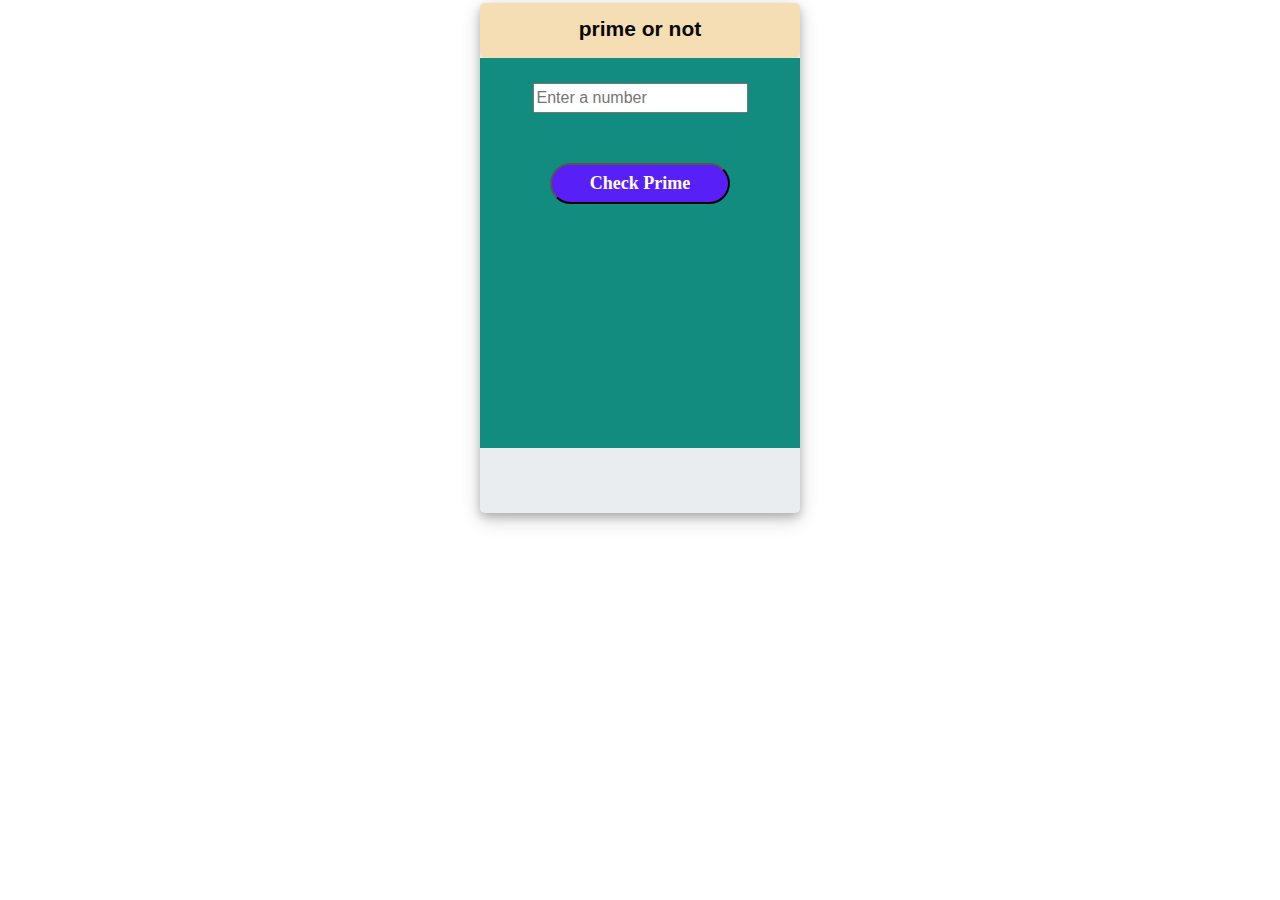
<file: qs1/index.html>
<!DOCTYPE html>
<html>
<head>
    <link rel="stylesheet" type="text/css" href="style.css">
  <script type="text/javascript" src="script.js"></script>
  <link rel="stylesheet" href="https://maxcdn.bootstrapcdn.com/bootstrap/4.4.1/css/bootstrap.min.css">
</head>
<body>
    <div class="col-sm-12  container ">
		
        <div id="calculator">
			<div id="heading">
				<p id="hd">prime or not </p>
            </div>
            <div id="body">
				<div id="head">
				
				</div> 
  
  <form id="form" action="submit" >
    <input id="input" type="number" placeholder="Enter a number">
    <button id="button" type="submit">Check Prime</button>
  </form>
  <p id="solution"></p>
</div>
</body>
</html>
</file>
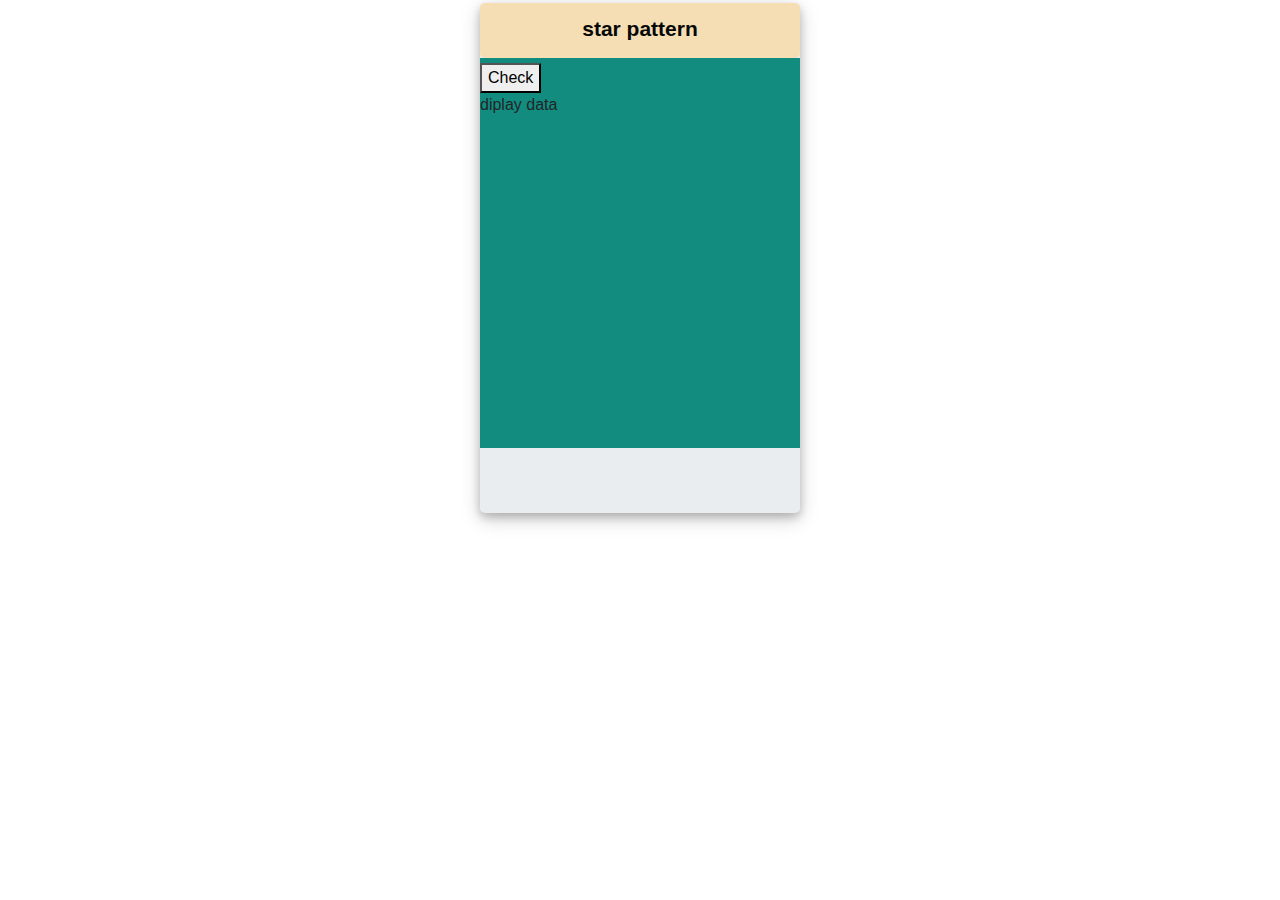
<file: qs10/index.html>
<!DOCTYPE html>
<html>
<head>
    <link rel="stylesheet" type="text/css" href="style.css">
  <script type="text/javascript" src="script.js"></script>
  <link rel="stylesheet" href="https://maxcdn.bootstrapcdn.com/bootstrap/4.4.1/css/bootstrap.min.css">
</head>
<body>
    <div class="col-sm-12  container ">
		
        <div id="calculator">
			<div id="heading">
				<p id="hd"> star pattern</p>
            </div>
            <div id="body">
				<div id="head">
				
                    <div id="qns10">
                        <button onclick="print();">Check</button>
                        <div id="displaydata10">diplay data</div>
                
                    </div>
                </body>
                </html>
</file>
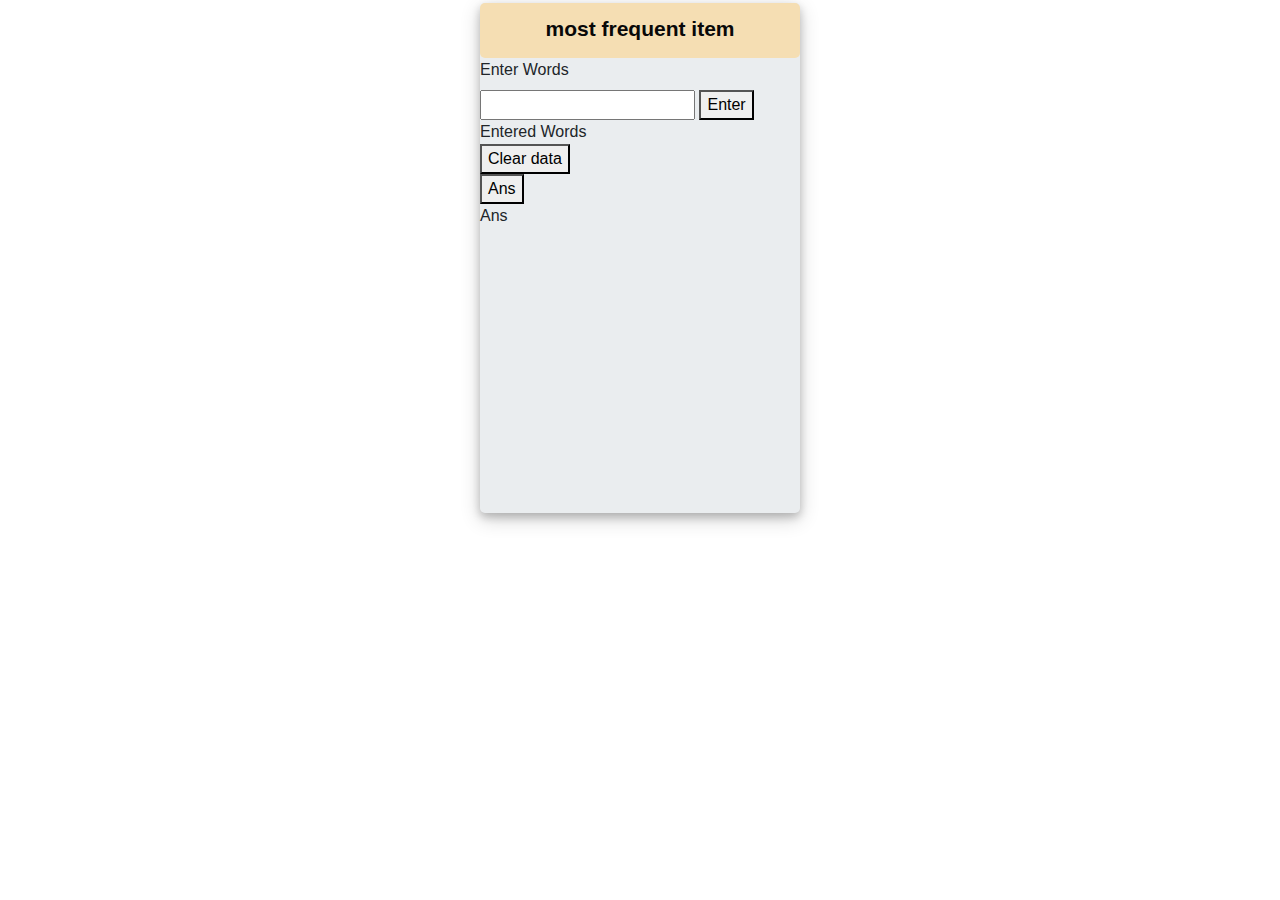
<file: qs2/index.html>
<!DOCTYPE html>
<html>
<head>
    <link rel="stylesheet" type="text/css" href="style.css">
  <script type="text/javascript" src="script.js"></script>
  <link rel="stylesheet" href="https://maxcdn.bootstrapcdn.com/bootstrap/4.4.1/css/bootstrap.min.css">
</head>
<body>
    <div class="col-sm-12  container ">
		
        <div id="calculator">
			<div id="heading">
				<p id="hd"> most frequent item  </p>
            </div>
            <div>
                <form onsubmit="return arrayin()">
                    <label>Enter Words </label><br>
                    <input type="text" id="input">
                    <button type="submit">Enter</button>
                </form>
                <div id="data">Entered Words</div>
                <button onclick="clearall();">Clear data</button><br>
                <button onclick="frequent();">Ans</button>
                <div id="ansdata">Ans</div>
            </div>
        </body>
        </html>
</file>
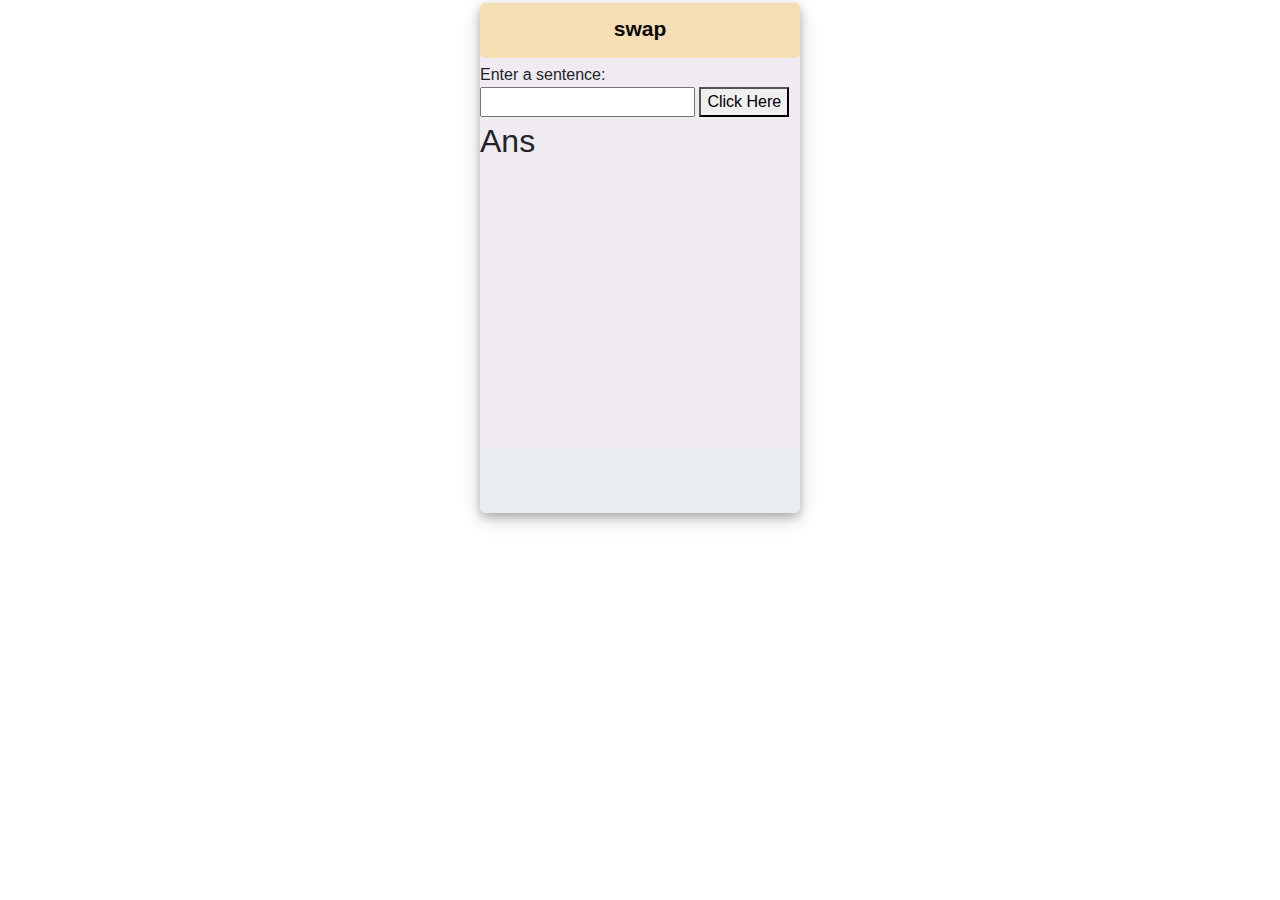
<file: qs3/index.html>
<!DOCTYPE html>
<html>
<head>
    <link rel="stylesheet" type="text/css" href="style.css">
  <script type="text/javascript" src="script.js"></script>
  <link rel="stylesheet" href="https://maxcdn.bootstrapcdn.com/bootstrap/4.4.1/css/bootstrap.min.css">
</head>
<body>
    <div class="col-sm-12  container ">
		
        <div id="calculator">
			<div id="heading">
				<p id="hd"> swap </p>
            </div>
            <div id="body">
				<div id="head">
				
                </div> 
Enter a sentence: <input type="text" id="_input"/>

<button onclick="myFunction ()"> Click Here </button>
<div id="demo">Ans</div>

</body>
</html>
</file>
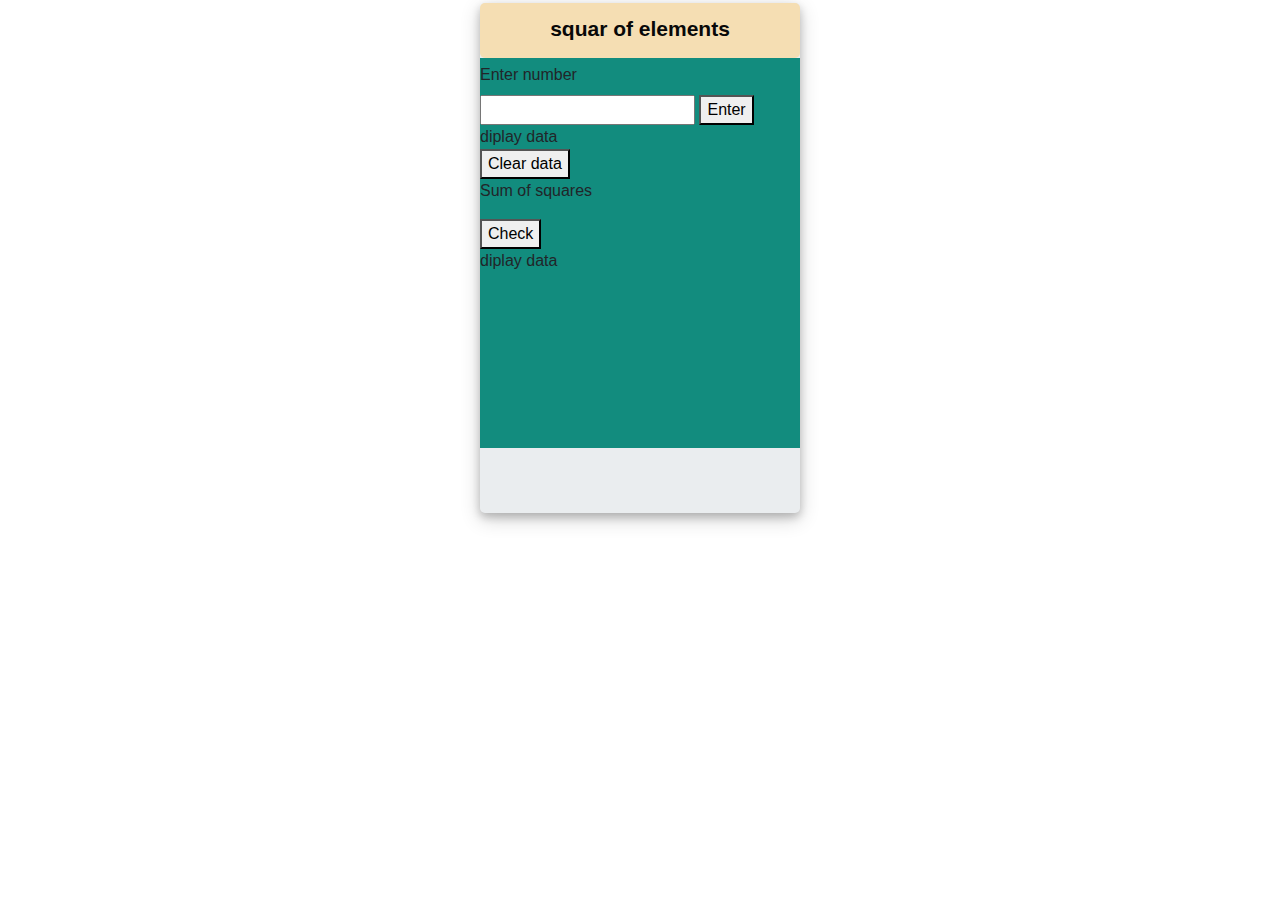
<file: qs4/index.html>
<!DOCTYPE html>
<html>
<head>
    <link rel="stylesheet" type="text/css" href="style.css">
  <script type="text/javascript" src="script.js"></script>
  <link rel="stylesheet" href="https://maxcdn.bootstrapcdn.com/bootstrap/4.4.1/css/bootstrap.min.css">
</head>
<body>
    <div class="col-sm-12  container ">
		
        <div id="calculator">
			<div id="heading">
				<p id="hd">squar of elements</p>
            </div>
            <div id="body">
				<div id="head">
				
                </div> 
                <form onsubmit="return inputarray04()">
                    <label>Enter number</label><br>
                    <input type="number" id="box04">
                    <button type="submit">Enter</button>
                    <div id="displaydata">diplay data</div> <button onclick="cleardata();">Clear data</button>
                            <p>Sum of squares</p>
                            <button onclick="frq();">Check</button>
                            <div id="displaydata1">diplay data</div>
                </form>
            </body>
            </html>
</file>
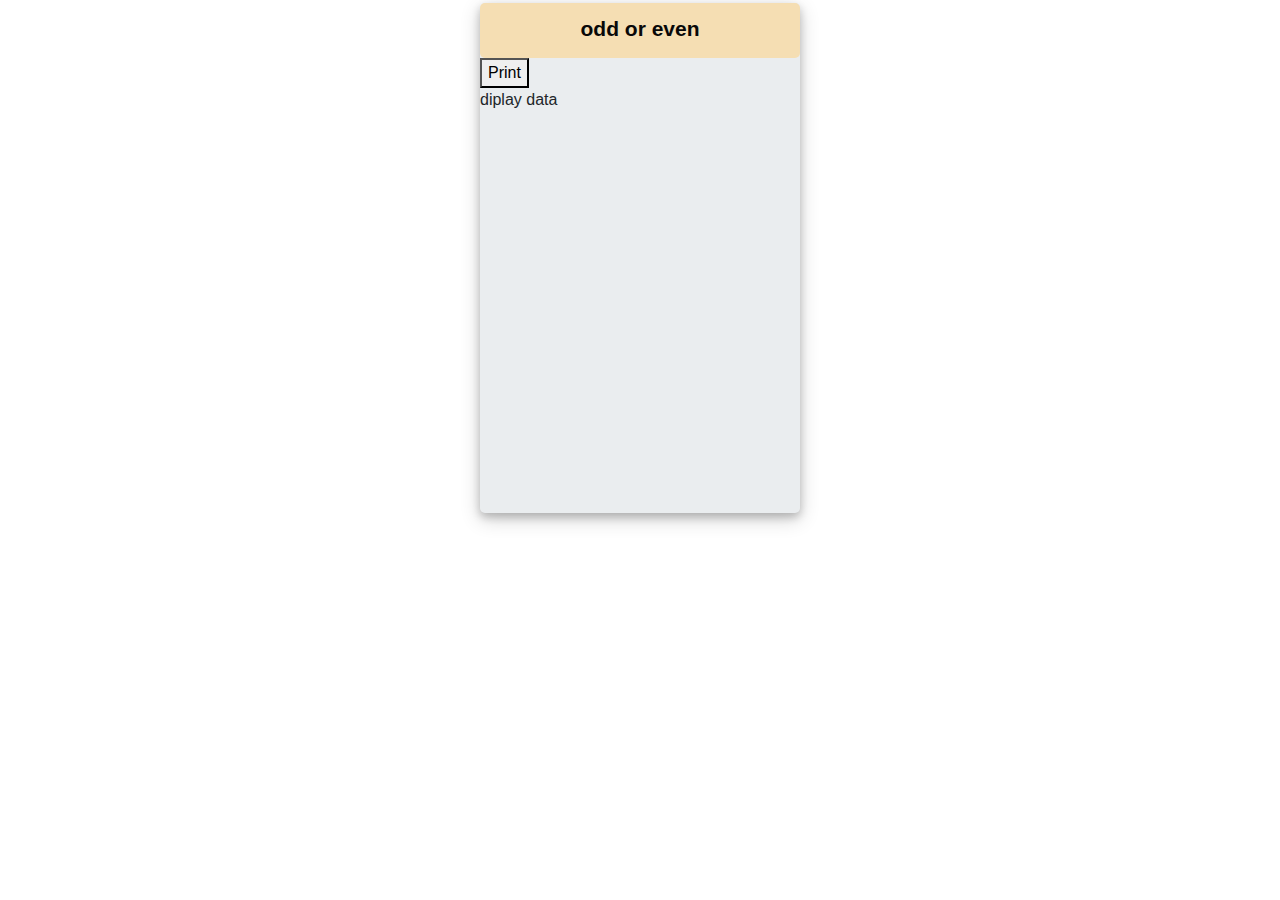
<file: qs5/index.html>
<!DOCTYPE html>
<html>
<head>
    <link rel="stylesheet" type="text/css" href="style.css">
  <script type="text/javascript" src="script.js"></script>
  <link rel="stylesheet" href="https://maxcdn.bootstrapcdn.com/bootstrap/4.4.1/css/bootstrap.min.css">
</head>
<body>
    <div class="col-sm-12  container ">
		
        <div id="calculator">
			<div id="heading">
				<p id="hd"> odd or even</p>
            </div>
            <div id="qns09">
                
                <button onclick="oddeven();">Print</button>
                <div id="displaydata5">diplay data</div>
        </div>
        </body>
        </html>
</file>
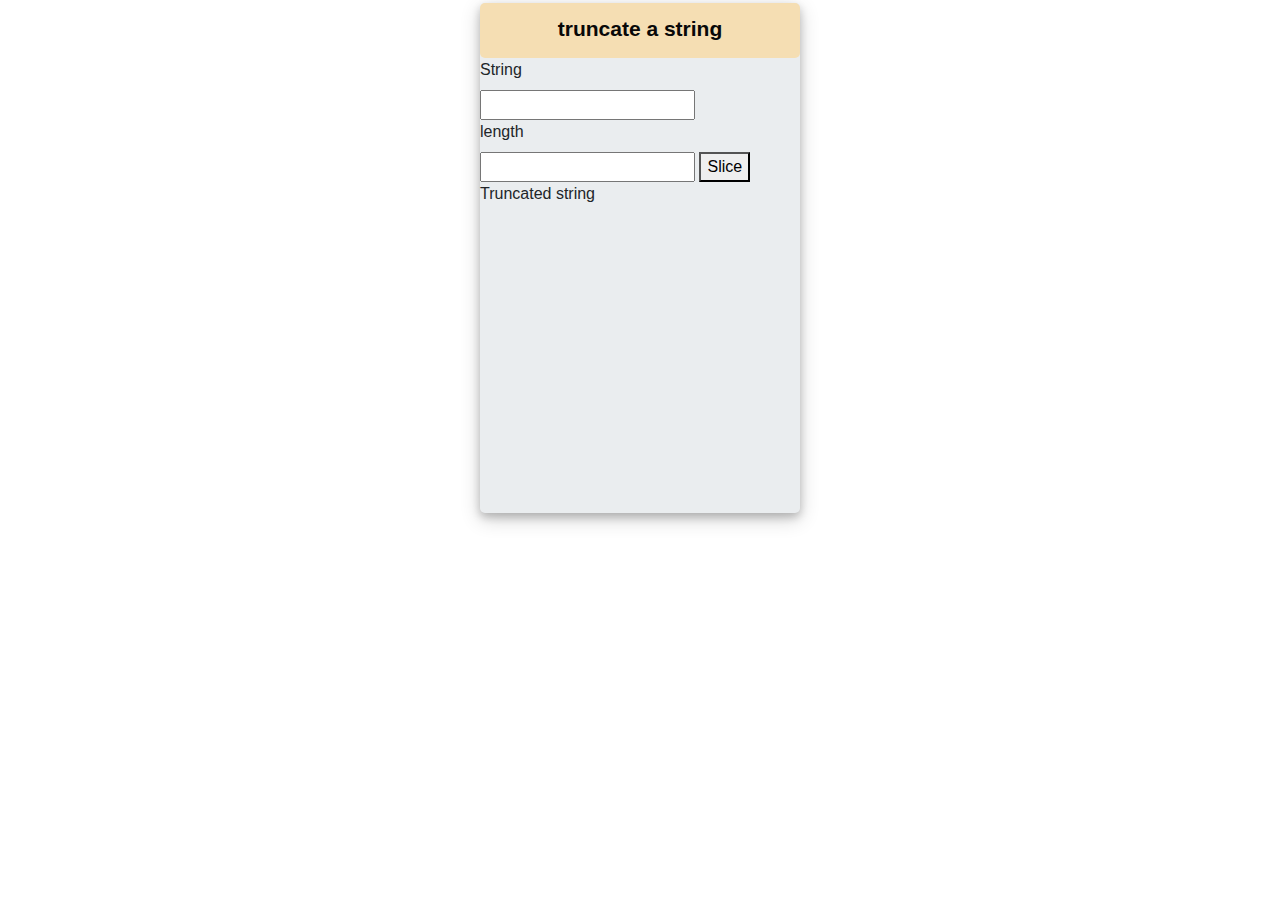
<file: qs6/index.html>
<!DOCTYPE html>
<html>
<head>
    <link rel="stylesheet" type="text/css" href="style.css">
  <script type="text/javascript" src="script.js"></script>
  <link rel="stylesheet" href="https://maxcdn.bootstrapcdn.com/bootstrap/4.4.1/css/bootstrap.min.css">
</head>
<body>
    <div class="col-sm-12  container ">
		
        <div id="calculator">
			<div id="heading">
				<p id="hd">  truncate a string  </p>
            </div>
            <div>
                <form onsubmit="return arrayin()">
                    <label>String</label><br>
                    <input type="text" id="inputa"><br>
                    <label>length</label><br>
                    <input type="number" id="inputb">
                    <button type="submit">Slice</button>          
                </form>
                
                <div id="ansdata">Truncated string</div>
            </div>
        </body>
        </html>
</file>
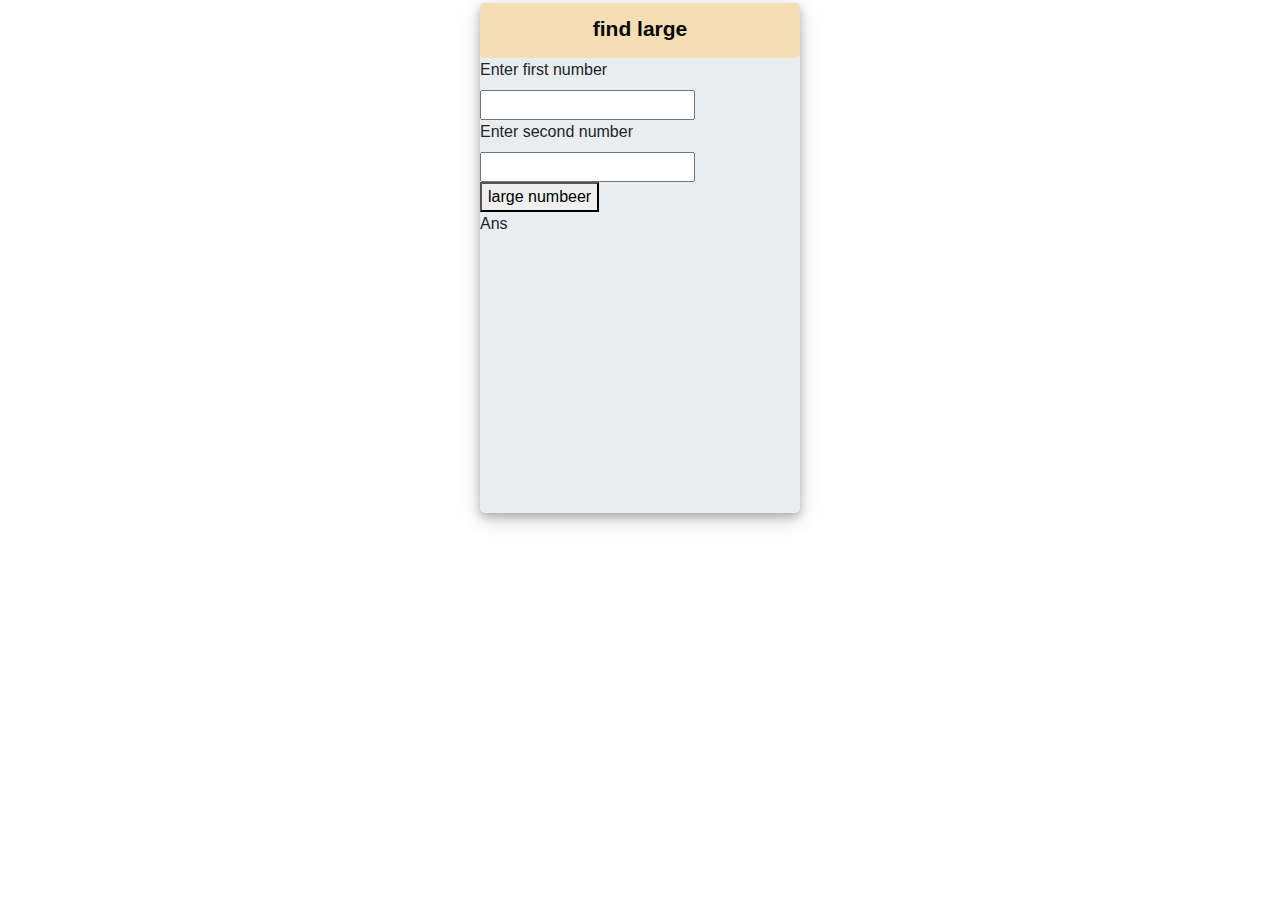
<file: qs7/index.html>
<!DOCTYPE html>
<html>
<head>
    <link rel="stylesheet" type="text/css" href="style.css">
  <script type="text/javascript" src="script.js"></script>
  <link rel="stylesheet" href="https://maxcdn.bootstrapcdn.com/bootstrap/4.4.1/css/bootstrap.min.css">
</head>
<body>
    <div class="col-sm-12  container ">
		
        <div id="calculator">
			<div id="heading">
				<p id="hd">  find large  </p>
            </div>
            <div>
                <form onsubmit="return arrayin()">
                    <label>Enter first number </label><br>
                    <input type="number" id="inputa">
                    <label>Enter second number </label><br>
                    <input type="number" id="inputb">
                    <button type="submit">large numbeer</button>
                </form>
               
                
                <div id="ansdata">Ans</div>
            </div>
        </body>
        </html>
</file>
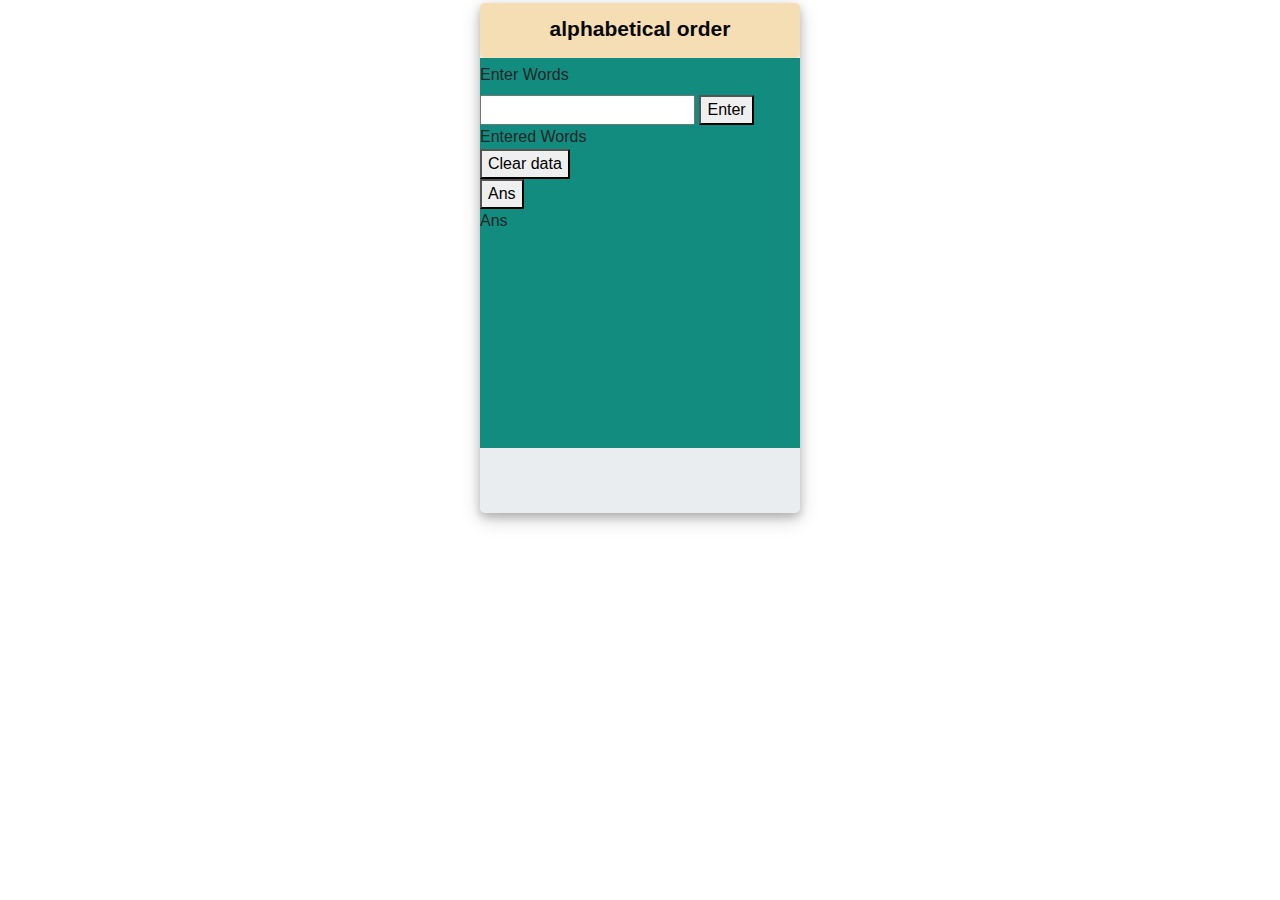
<file: qs8/index.html>
<!DOCTYPE html>
<html>
<head>
    <link rel="stylesheet" type="text/css" href="style.css">
  <script type="text/javascript" src="script.js"></script>
  <link rel="stylesheet" href="https://maxcdn.bootstrapcdn.com/bootstrap/4.4.1/css/bootstrap.min.css">
</head>
<body>
    <div class="col-sm-12  container ">
		
        <div id="calculator">
			<div id="heading">
				<p id="hd"> alphabetical order </p>
            </div>
            <div id="body">
				<div id="head">
				
                </div> 
                <div>
        <form onsubmit="return arrayin()">
            <label>Enter Words </label><br>
            <input type="text" id="input">
            <button type="submit">Enter</button>
        </form>
        <div id="data">Entered Words</div>
        <button onclick="clearall();">Clear data</button><br>
        <button onclick="alpha();">Ans</button>
        <div id="ansdata">Ans</div>
    </div>
</file>
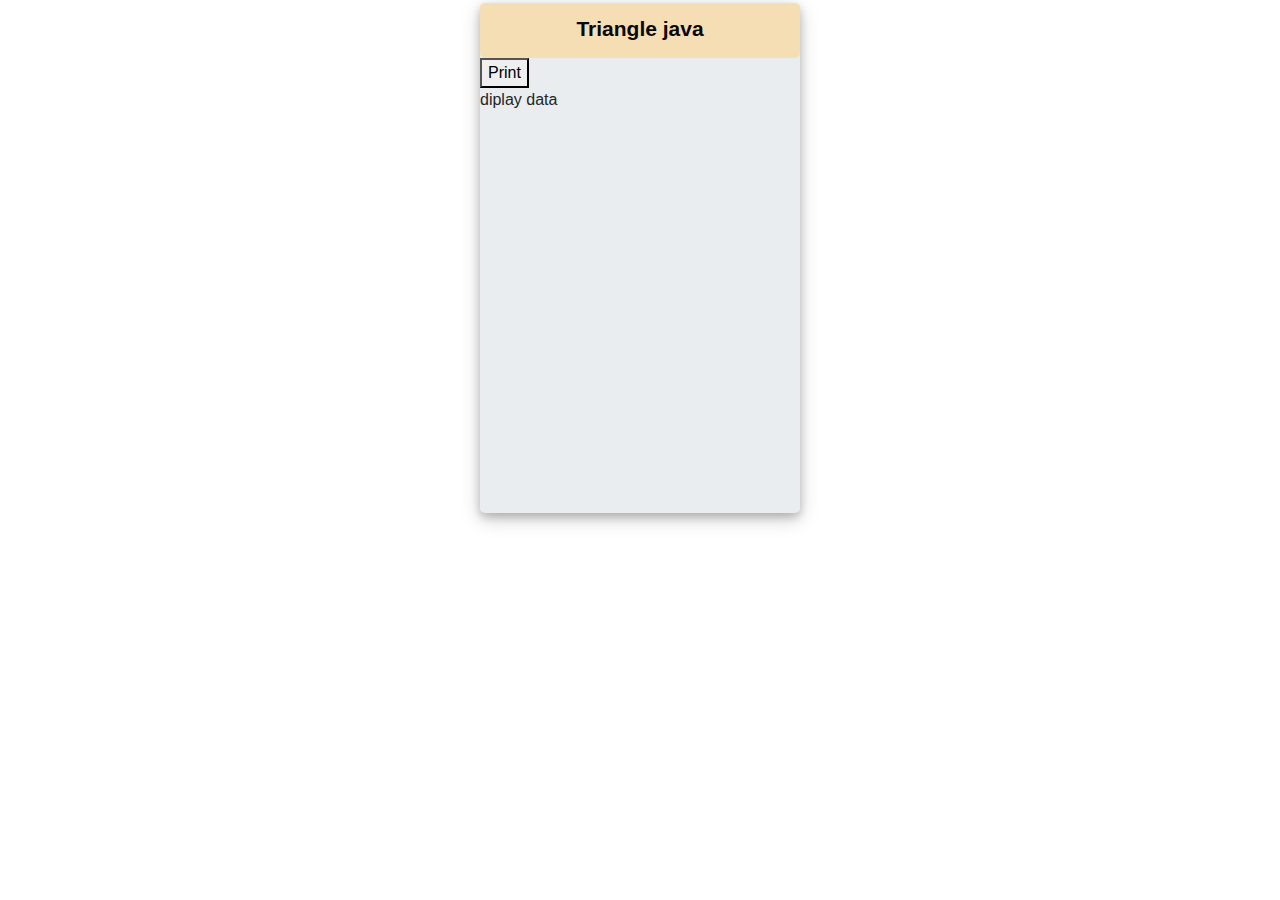
<file: qs9/index.html>
<!DOCTYPE html>
<html>
<head>
    <link rel="stylesheet" type="text/css" href="style.css">
  <script type="text/javascript" src="script.js"></script>
  <link rel="stylesheet" href="https://maxcdn.bootstrapcdn.com/bootstrap/4.4.1/css/bootstrap.min.css">
</head>
<body>
    <div class="col-sm-12  container ">
		
        <div id="calculator">
			<div id="heading">
				<p id="hd"> Triangle java</p>
            </div>
            <div id="qns09">
                
                <button onclick="trjava();">Print</button>
                <div id="displaydata9">diplay data</div>
        </div>
        </body>
        </html>
</file>
<file: qs1/style.css>
#title{
	margin:auto ;
	padding-top: 10px;
	background-color: lavenderblush;
	text-align: center;
	width: 320px;
	height: 35px;
	font-weight: bold;
	font-size: 15px;
}
#calculator{
	width: 320px;
	height: 510px;
	background-color: #eaedef;
	margin: auto;
	top: 3px;
	position: relative;
	border-radius: 5px;
	box-shadow: 0 4px 8px 0 rgba(0, 0, 0, 0.2), 0 6px 20px 0 rgba(0, 0, 0, 0.19);
}

#heading{
	text-align:center;
	height: 55px;
	margin: 0px ;
	padding: 10px;
	font-size: 21px;
	color: #080808;
	font-weight: bolder;
	background-color: wheat;
	border-radius: 5px;
}
#hd{
    margin-bottom: 30px;
}
#button{
    font-family: 'Architects Daughter';
    background: #581ff6;
    color: #fff;
    font-weight:bold;
    font-size: 18px;
    cursor: pointer;
    padding:5px;
    border-radius: 25px;
    width: 10em;
    margin-top:50px;
    /* outline: none; */
    
}
#form{
text-align: center;

	font-weight: bold;
	
    font-family: -apple-system, BlinkMacSystemFont, 'Segoe UI', Roboto, Oxygen, Ubuntu, Cantarell, 'Open Sans', 'Helvetica Neue', sans-serif;
    margin-top: 20px;
}
#body{
	margin-top: 0px;
	padding-top:5px ;
	height: 390px;
	background-color: #128c7e;
}
#solution{
    font-size: xx-large;
    font-style: oblique;
}
</file>
<file: qs10/style.css>
#title{
	margin:auto ;
	padding-top: 10px;
	background-color: lavenderblush;
	text-align: center;
	width: 320px;
	height: 35px;
	font-weight: bold;
	font-size: 15px;
}
#calculator{
	width: 320px;
	height: 510px;
	background-color: #eaedef;
	margin: auto;
	top: 3px;
	position: relative;
	border-radius: 5px;
	box-shadow: 0 4px 8px 0 rgba(0, 0, 0, 0.2), 0 6px 20px 0 rgba(0, 0, 0, 0.19);
}

#heading{
	text-align:center;
	height: 55px;
	margin: 0px ;
	padding: 10px;
	font-size: 21px;
	color: #080808;
	font-weight: bolder;
	background-color: wheat;
	border-radius: 5px;
}
#hd{
    margin-bottom: 30px;
}


#form{
text-align: center;

	font-weight: bold;
	

    margin-top: 20px;
}
#body{
	margin-top: 0px;
	padding-top:5px ;
	height: 390px;
	background-color: #128c7e;
}
#solution{
    font-size: xx-large;
    font-style: oblique;
}
</file>
<file: qs2/style.css>
#title{
	margin:auto ;
	padding-top: 10px;
	background-color: lavenderblush;
	text-align: center;
	width: 320px;
	height: 35px;
	font-weight: bold;
	font-size: 15px;
}
#calculator{
	width: 320px;
	height: 510px;
	background-color: #eaedef;
	margin: auto;
	top: 3px;
	position: relative;
	border-radius: 5px;
	box-shadow: 0 4px 8px 0 rgba(0, 0, 0, 0.2), 0 6px 20px 0 rgba(0, 0, 0, 0.19);
}

#heading{
	text-align:center;
	height: 55px;
	margin: 0px ;
	padding: 10px;
	font-size: 21px;
	color: #080808;
	font-weight: bolder;
	background-color: wheat;
	border-radius: 5px;
}
#hd{
    margin-bottom: 30px;
}


#form{
text-align: center;

	font-weight: bold;
	

    margin-top: 20px;
}
#body{
	margin-top: 0px;
	padding-top:5px ;
	height: 390px;
	background-color: #f0ebf1;
}
#solution{
    font-size: xx-large;
    font-style: oblique;
}
</file>
<file: qs3/style.css>
#title{
	margin:auto ;
	padding-top: 10px;
	background-color: lavenderblush;
	text-align: center;
	width: 320px;
	height: 35px;
	font-weight: bold;
	font-size: 15px;
}
#calculator{
	width: 320px;
	height: 510px;
	background-color: #eaedef;
	margin: auto;
	top: 3px;
	position: relative;
	border-radius: 5px;
	box-shadow: 0 4px 8px 0 rgba(0, 0, 0, 0.2), 0 6px 20px 0 rgba(0, 0, 0, 0.19);
}

#heading{
	text-align:center;
	height: 55px;
	margin: 0px ;
	padding: 10px;
	font-size: 21px;
	color: #080808;
	font-weight: bolder;
	background-color: wheat;
	border-radius: 5px;
}
#bmi{
    margin-bottom: 30px;
}


#form{
text-align: center;

	font-weight: bold;
	

    margin-top: 20px;
}
#body{
	margin-top: 0px;
	padding-top:5px ;
	height: 390px;
	background-color: #f0ebf1;
}
#solution{
    font-size: xx-large;
    font-style: oblique;
}
#demo{
	font-size: xx-large;
}
</file>
<file: qs4/style.css>
#title{
	margin:auto ;
	padding-top: 10px;
	background-color: lavenderblush;
	text-align: center;
	width: 320px;
	height: 35px;
	font-weight: bold;
	font-size: 15px;
}
#calculator{
	width: 320px;
	height: 510px;
	background-color: #eaedef;
	margin: auto;
	top: 3px;
	position: relative;
	border-radius: 5px;
	box-shadow: 0 4px 8px 0 rgba(0, 0, 0, 0.2), 0 6px 20px 0 rgba(0, 0, 0, 0.19);
}

#heading{
	text-align:center;
	height: 55px;
	margin: 0px ;
	padding: 10px;
	font-size: 21px;
	color: #080808;
	font-weight: bolder;
	background-color: wheat;
	border-radius: 5px;
}
#hd{
    margin-bottom: 30px;
}


#form{
text-align: center;

	font-weight: bold;
	

    margin-top: 20px;
}
#body{
	margin-top: 0px;
	padding-top:5px ;
	height: 390px;
	background-color: #128c7e;
}
#solution{
    font-size: xx-large;
    font-style: oblique;
}
</file>
<file: qs5/style.css>
#title{
	margin:auto ;
	padding-top: 10px;
	background-color: lavenderblush;
	text-align: center;
	width: 320px;
	height: 35px;
	font-weight: bold;
	font-size: 15px;
}
#calculator{
	width: 320px;
	height: 510px;
	background-color: #eaedef;
	margin: auto;
	top: 3px;
	position: relative;
	border-radius: 5px;
	box-shadow: 0 4px 8px 0 rgba(0, 0, 0, 0.2), 0 6px 20px 0 rgba(0, 0, 0, 0.19);
}

#heading{
	text-align:center;
	height: 55px;
	margin: 0px ;
	padding: 10px;
	font-size: 21px;
	color: #080808;
	font-weight: bolder;
	background-color: wheat;
	border-radius: 5px;
}
#hd{
    margin-bottom: 30px;
}


#form{
text-align: center;

	font-weight: bold;
	

    margin-top: 20px;
}
#body{
	margin-top: 0px;
	padding-top:5px ;
	height: 390px;
	background-color: #f0ebf1;
}
#solution{
    font-size: xx-large;
    font-style: oblique;
}
</file>
<file: qs6/style.css>
#title{
	margin:auto ;
	padding-top: 10px;
	background-color: lavenderblush;
	text-align: center;
	width: 320px;
	height: 35px;
	font-weight: bold;
	font-size: 15px;
}
#calculator{
	width: 320px;
	height: 510px;
	background-color: #eaedef;
	margin: auto;
	top: 3px;
	position: relative;
	border-radius: 5px;
	box-shadow: 0 4px 8px 0 rgba(0, 0, 0, 0.2), 0 6px 20px 0 rgba(0, 0, 0, 0.19);
}

#heading{
	text-align:center;
	height: 55px;
	margin: 0px ;
	padding: 10px;
	font-size: 21px;
	color: #080808;
	font-weight: bolder;
	background-color: wheat;
	border-radius: 5px;
}
#hd{
    margin-bottom: 30px;
}


#form{
text-align: center;

	font-weight: bold;
	

    margin-top: 20px;
}
#body{
	margin-top: 0px;
	padding-top:5px ;
	height: 390px;
	background-color: #f0ebf1;
}
#solution{
    font-size: xx-large;
    font-style: oblique;
}
</file>
<file: qs7/style.css>
#title{
	margin:auto ;
	padding-top: 10px;
	background-color: lavenderblush;
	text-align: center;
	width: 320px;
	height: 35px;
	font-weight: bold;
	font-size: 15px;
}
#calculator{
	width: 320px;
	height: 510px;
	background-color: #eaedef;
	margin: auto;
	top: 3px;
	position: relative;
	border-radius: 5px;
	box-shadow: 0 4px 8px 0 rgba(0, 0, 0, 0.2), 0 6px 20px 0 rgba(0, 0, 0, 0.19);
}

#heading{
	text-align:center;
	height: 55px;
	margin: 0px ;
	padding: 10px;
	font-size: 21px;
	color: #080808;
	font-weight: bolder;
	background-color: wheat;
	border-radius: 5px;
}
#hd{
    margin-bottom: 30px;
}


#form{
text-align: center;

	font-weight: bold;
	

    margin-top: 20px;
}
#body{
	margin-top: 0px;
	padding-top:5px ;
	height: 390px;
	background-color: #f0ebf1;
}
#solution{
    font-size: xx-large;
    font-style: oblique;
}
</file>
<file: qs8/style.css>
#title{
	margin:auto ;
	padding-top: 10px;
	background-color: lavenderblush;
	text-align: center;
	width: 320px;
	height: 35px;
	font-weight: bold;
	font-size: 15px;
}
#calculator{
	width: 320px;
	height: 510px;
	background-color: #eaedef;
	margin: auto;
	top: 3px;
	position: relative;
	border-radius: 5px;
	box-shadow: 0 4px 8px 0 rgba(0, 0, 0, 0.2), 0 6px 20px 0 rgba(0, 0, 0, 0.19);
}

#heading{
	text-align:center;
	height: 55px;
	margin: 0px ;
	padding: 10px;
	font-size: 21px;
	color: #080808;
	font-weight: bolder;
	background-color: wheat;
	border-radius: 5px;
}
#hd{
    margin-bottom: 30px;
}
#button{
    font-family: 'Architects Daughter';
    background: #581ff6;
    color: #fff;
    font-weight:bold;
    font-size: 18px;
    cursor: pointer;
    padding:5px;
    border-radius: 25px;
    width: 10em;
    margin-top:50px;
    /* outline: none; */
    
}
#form{
text-align: center;

	font-weight: bold;
	
    font-family: -apple-system, BlinkMacSystemFont, 'Segoe UI', Roboto, Oxygen, Ubuntu, Cantarell, 'Open Sans', 'Helvetica Neue', sans-serif;
    margin-top: 20px;
}
#body{
	margin-top: 0px;
	padding-top:5px ;
	height: 390px;
	background-color: #128c7e;
}
#solution{
    font-size: xx-large;
    font-style: oblique;
}
</file>
<file: qs9/style.css>
#title{
	margin:auto ;
	padding-top: 10px;
	background-color: lavenderblush;
	text-align: center;
	width: 320px;
	height: 35px;
	font-weight: bold;
	font-size: 15px;
}
#calculator{
	width: 320px;
	height: 510px;
	background-color: #eaedef;
	margin: auto;
	top: 3px;
	position: relative;
	border-radius: 5px;
	box-shadow: 0 4px 8px 0 rgba(0, 0, 0, 0.2), 0 6px 20px 0 rgba(0, 0, 0, 0.19);
}

#heading{
	text-align:center;
	height: 55px;
	margin: 0px ;
	padding: 10px;
	font-size: 21px;
	color: #080808;
	font-weight: bolder;
	background-color: wheat;
	border-radius: 5px;
}
#hd{
    margin-bottom: 30px;
}


#form{
text-align: center;

	font-weight: bold;
	

    margin-top: 20px;
}
#body{
	margin-top: 0px;
	padding-top:5px ;
	height: 390px;
	background-color: #69128c;
}
#solution{
    font-size: xx-large;
    font-style: oblique;
}
</file>
